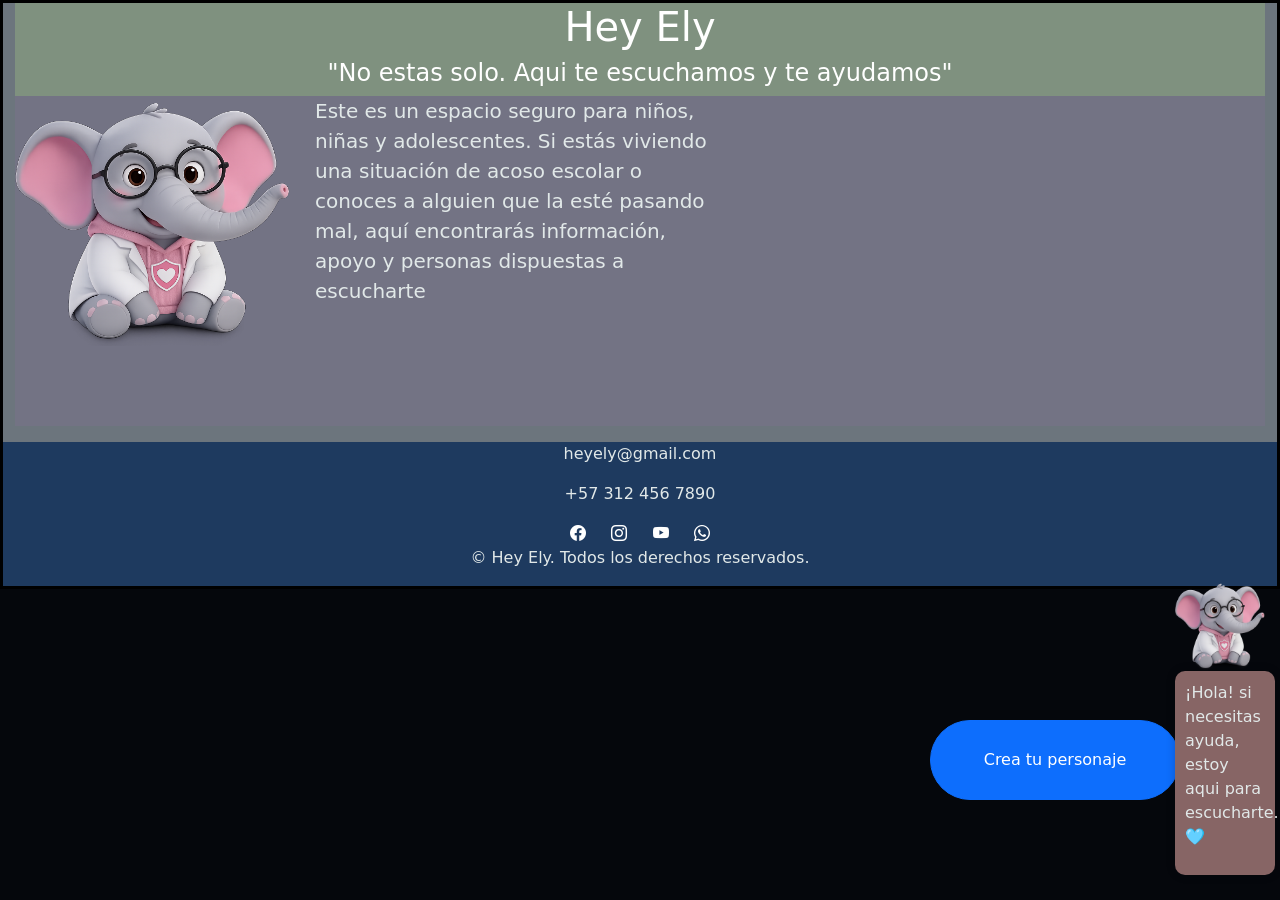
<file: index.html>
<!DOCTYPE html>
<html lang="en">

<head>
    <meta charset="UTF-8">
    <meta name="viewport" content="width=device-width, initial-scale=1.0">
    <title>Hey Ely</title>
    <link href="https://cdn.jsdelivr.net/npm/bootstrap@5.3.3/dist/css/bootstrap.min.css" rel="stylesheet">
    <link rel="stylesheet" href="bostard.css">
    <link rel="icon" href="img/heyelysinfomdo.png">

</head>

<body>
    <div class="container-fluid bg-secondary">
        <header>
            <div class="row ">

                <h1 class="d-flex justify-content-center">Hey Ely</h1>
                <h4 class="d-flex justify-content-center">"No estas solo. Aqui te escuchamos y te ayudamos"</h4>

            </div>
        </header>
        <section>
            <div class="row">
                <img src="img/heyelysinfomdo.png" alt="" class="col-md-4 col-12" style="width: 300px ; height: 250px; " >
                <div class="col-md-4 col-12">
                    <p style="font-size: 20px;">Este es un espacio seguro para niños, niñas y adolescentes. Si estás
                        viviendo una situación de acoso escolar o conoces a alguien que la esté pasando mal, aquí
                        encontrarás información, apoyo y personas dispuestas a escucharte</p>
                </div>

            <div class="row">
             <div class="col-12  boton-fijo d-flex justify-content-center pe-5" style="width: 250px ; height: 80px; ">
                <button class="btn btn-primary rounded-pill " style="width: 250px ; height: 80px;">
            Crea tu personaje
                </button>
             </div>
            </div>
        </section>
        <footer class="row mt-3">
            <div class="footer-contenido col-12 ">
                <div class="contacto">
                    <p> heyely@gmail.com</p>
                    <p> +57 312 456 7890</p>
                </div>

                <div class="redes">
                    <a href="#"><i class="bi bi-facebook"></i></a>
                    <a href="#"><i class="bi bi-instagram"></i></a>
                    <a href="#"><i class="bi bi-youtube"></i></a>
                    <a href="#"><i class="bi bi-whatsapp"></i></a>
                </div>

                <p class="copyright">
                    © Hey Ely. Todos los derechos reservados.
                </p>
            </div>
        </footer>

    </div>

    <div class="mascota">
        <img src="img/heyelysinfomdo.png" alt="mascota de ayuda">
        <div class="mensaje">
            <p>¡Hola! si necesitas ayuda, estoy aqui para escucharte.🩵</p>
        </div>
    </div>


    <link rel="stylesheet" href="https://cdn.jsdelivr.net/npm/bootstrap-icons@1.11.3/font/bootstrap-icons.min.css">

    <script src="https://cdn.jsdelivr.net/npm/bootstrap@5.3.0/dist/js/bootstrap.bundle.min.js"></script>
</body>

</html>
</file>
<file: bostard.css>
.container, .container-fluid, .container-lg, .container-md{
    border: solid black;
}
body {
    background: #05070c;
    color: #fff;
}
header {
    background: #575963;
  
}
main article {
    color: #000;
    background: #fff;
    padding: 20px;
}
aside {
    background: #238399;
    padding: 20px;
}
footer {
    background: #783532
}
header{
    background-color: rgb(127, 145, 127) ;
}

section{
    background-color: rgb(115, 115, 132);
}
footer{
    background:#1e3a5f;
    color:white;
    text-align:center;
}

.redes a{
    color:white;
    font: size 10px;px;
    margin:0 10px;
    text-decoration:none;
}

p{
    color: rgb(225, 232, 232);
}
.mascota{
    position: fixed;
    bottom: 20px;
    right: 5px;
    z-index: 100;
}

.mascota img{
    width: 90px;
    cursor: pointer;
}

.mensaje{
    background: rgb(135, 101, 101);
    padding: 10px;
    border-radius: 10px;
    max-width:100px;
    box-shadow: 0 0 10px rgba(0,0,0,0.2);
    margin-bottom: 5px;
}
.btn{
    position: absolute;
    bottom: 100px;
    right: 100px;
    z-index: 100;
}
</file>
